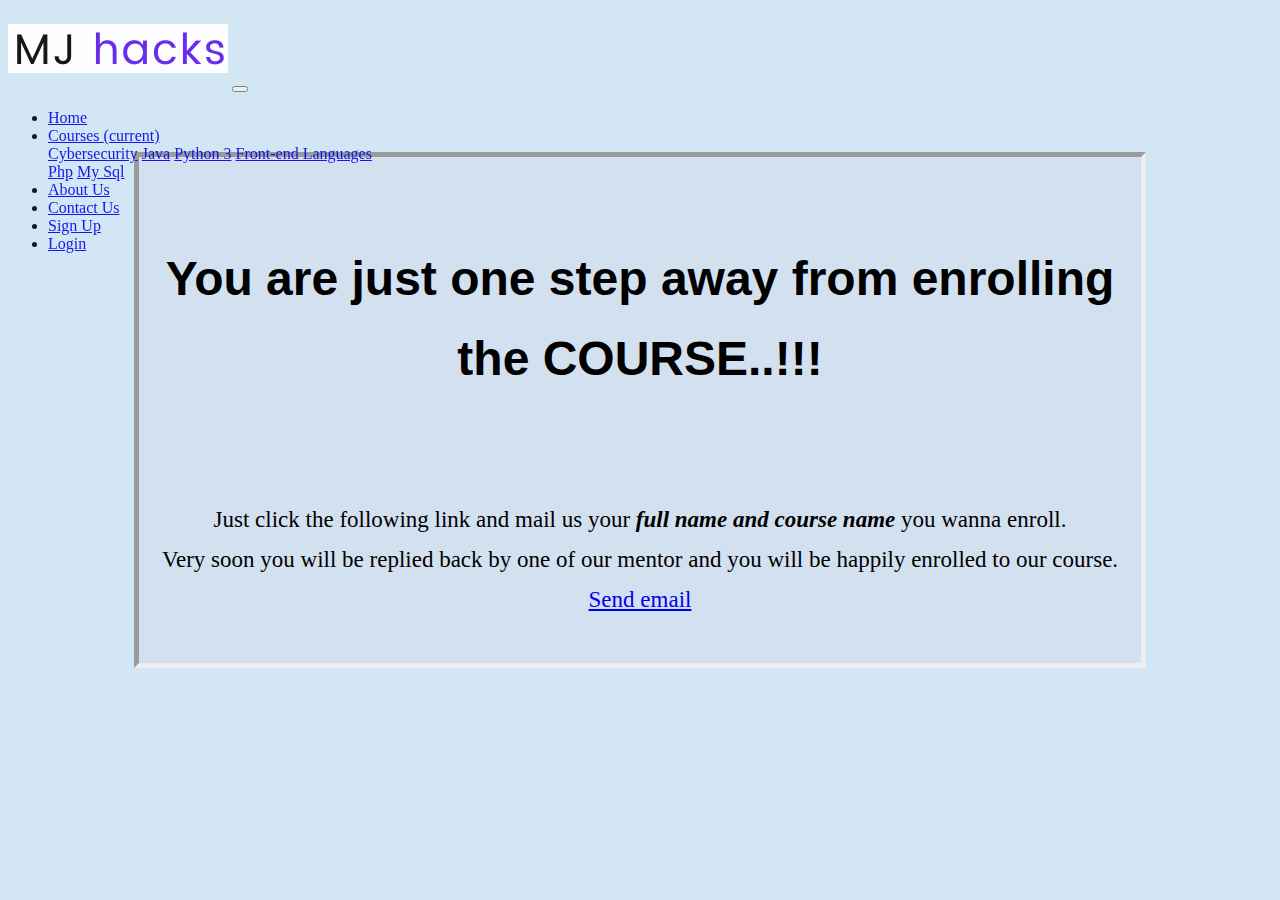
<file: courses.html>
<!DOCTYPE html>
<html>
<head>
	<title>MJ hacks | Courses</title>

	<link rel="stylesheet" type="text/css" href="courses.css">

	<!-- Bootstrap css-->

	<link rel="stylesheet" href="https://stackpath.bootstrapcdn.com/bootstrap/4.5.0/css/bootstrap.min.css" integrity="sha384-9aIt2nRpC12Uk9gS9baDl411NQApFmC26EwAOH8WgZl5MYYxFfc+NcPb1dKGj7Sk" crossorigin="anonymous">

	<!-- Bootstrap js -->

	<script src="https://code.jquery.com/jquery-3.5.1.slim.min.js" integrity="sha384-DfXdz2htPH0lsSSs5nCTpuj/zy4C+OGpamoFVy38MVBnE+IbbVYUew+OrCXaRkfj" crossorigin="anonymous"></script> 
	<script src="https://cdn.jsdelivr.net/npm/popper.js@1.16.0/dist/umd/popper.min.js" integrity="sha384-Q6E9RHvbIyZFJoft+2mJbHaEWldlvI9IOYy5n3zV9zzTtmI3UksdQRVvoxMfooAo" crossorigin="anonymous"></script>
	<script src="https://stackpath.bootstrapcdn.com/bootstrap/4.5.0/js/bootstrap.min.js" integrity="sha384-OgVRvuATP1z7JjHLkuOU7Xw704+h835Lr+6QL9UvYjZE3Ipu6Tp75j7Bh/kR0JKI" crossorigin="anonymous"></script>

	<link href="https://fonts.googleapis.com/css2?family=Raleway:wght@500&display=swap" rel="stylesheet">

</head>

<body style="background-color :#d3e6f3">
	<nav class="navbar navbar-expand-lg navbar-dark bg-dark nav" style="position: fixed;width: 100%;z-index: 1;">
  <a class="navbar-brand ml-3" href="index.html"><img src="logo6.png" alt="Logo" class="logo"></a>
  <button class="navbar-toggler" type="button" data-toggle="collapse" data-target="#navbarSupportedContent" aria-controls="navbarSupportedContent" aria-expanded="false" aria-label="Toggle navigation">
    <span class="navbar-toggler-icon"></span>
  </button>

  <div class="collapse navbar-collapse" id="navbarSupportedContent">
    <ul class="navbar-nav ml-auto">
      <li class="nav-item mr-3">
        <a class="nav-link" href="index.html">Home</a>
      </li>
      <li class="nav-item active dropdown mr-3">
        <a class="nav-link dropdown-toggle" href="#" id="navbarDropdown" role="button" data-toggle="dropdown" aria-haspopup="true" aria-expanded="false">
          Courses <span class="sr-only">(current)</span>
        </a>
        <div class="dropdown-menu" aria-labelledby="navbarDropdown">
          <a class="dropdown-item" href="index.html #cybersecurity-java-python">Cybersecurity</a>
          <a class="dropdown-item" href="index.html #cybersecurity-java-python">Java</a>
          <a class="dropdown-item" href="index.html #cybersecurity-java-python">Python 3</a>
          <a class="dropdown-item" href="index.html #frontend-php-mysql">Front-end Languages</a>
          <div class="dropdown-divider"></div>
          <a class="dropdown-item" href="index.html #frontend-php-mysql">Php</a>
          <a class="dropdown-item" href="index.html #frontend-php-mysql">My Sql</a>
        </div>
      </li>
      <li class="nav-item mr-3">
        <a class="nav-link" href="index.html #about">About Us</a>
      </li>
      <li class="nav-item mr-3">
        <a class="nav-link" href="index.html #contact">Contact Us</a>
      </li>
      <li class="nav-item mr-3">
        <a class="nav-link" href="signin.html">Sign Up </a>
      </li>
      <li class="nav-item mr-3">
        <a class="nav-link" href="login.html">Login</a>
      </li>
    </ul>
  </div>
</nav>
<br><br><br><br><br><br><br><br>
  <div class="enroll-div"> 
    <center>
    <h1 class="main-h1">You are just one step away from enrolling the COURSE..!!!</h1>
    <br><br>
    <p class="main-p" style="font-size: 23px;">
      Just click the following link and mail us your <strong><em> full name and course name </em> </strong> you wanna enroll.<br> Very soon you will be replied back by one of our mentor and you will be happily enrolled to our course.<br><a href="mailto:mjhacks1812@outlook.com">Send email</a>
    </p>
  </center>
  </div>
</body>
</html>
</file>
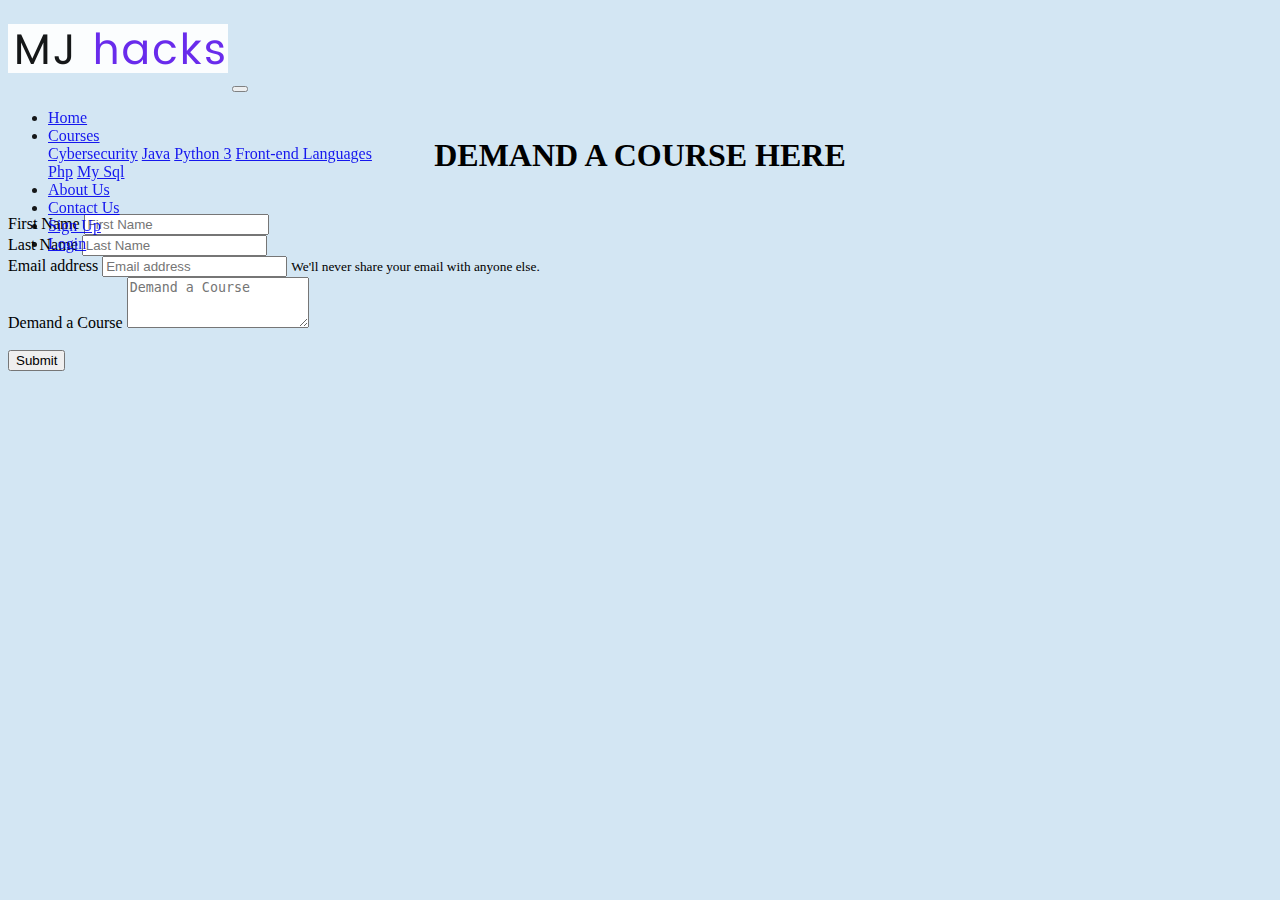
<file: demanded-courses.html>
<!DOCTYPE html>
<html>
<head>
	<title>MJ hacks | Demand a Course</title>

	<link rel="stylesheet" type="text/css" href="courses.css">

	<!-- Bootstrap css-->

	<link rel="stylesheet" href="https://stackpath.bootstrapcdn.com/bootstrap/4.5.0/css/bootstrap.min.css" integrity="sha384-9aIt2nRpC12Uk9gS9baDl411NQApFmC26EwAOH8WgZl5MYYxFfc+NcPb1dKGj7Sk" crossorigin="anonymous">

	<!-- Bootstrap js -->

	<script src="https://code.jquery.com/jquery-3.5.1.slim.min.js" integrity="sha384-DfXdz2htPH0lsSSs5nCTpuj/zy4C+OGpamoFVy38MVBnE+IbbVYUew+OrCXaRkfj" crossorigin="anonymous"></script> 
	<script src="https://cdn.jsdelivr.net/npm/popper.js@1.16.0/dist/umd/popper.min.js" integrity="sha384-Q6E9RHvbIyZFJoft+2mJbHaEWldlvI9IOYy5n3zV9zzTtmI3UksdQRVvoxMfooAo" crossorigin="anonymous"></script>
	<script src="https://stackpath.bootstrapcdn.com/bootstrap/4.5.0/js/bootstrap.min.js" integrity="sha384-OgVRvuATP1z7JjHLkuOU7Xw704+h835Lr+6QL9UvYjZE3Ipu6Tp75j7Bh/kR0JKI" crossorigin="anonymous"></script>

	<link href="https://fonts.googleapis.com/css2?family=Raleway:wght@500&display=swap" rel="stylesheet">

</head>

<body style="background-color :#d3e6f3">
	<nav class="navbar navbar-expand-lg navbar-dark bg-dark nav" style="position: fixed;width: 100%;z-index: 1;">
  <a class="navbar-brand ml-3" href="index.html"><img src="logo6.png" alt="Logo" class="logo"></a>
  <button class="navbar-toggler" type="button" data-toggle="collapse" data-target="#navbarSupportedContent" aria-controls="navbarSupportedContent" aria-expanded="false" aria-label="Toggle navigation">
    <span class="navbar-toggler-icon"></span>
  </button>

  <div class="collapse navbar-collapse" id="navbarSupportedContent">
    <ul class="navbar-nav ml-auto">
      <li class="nav-item mr-3">
        <a class="nav-link" href="#">Home</a>
      </li>
      <li class="nav-item dropdown mr-3">
        <a class="nav-link dropdown-toggle" href="#" id="navbarDropdown" role="button" data-toggle="dropdown" aria-haspopup="true" aria-expanded="false">
          Courses
        </a>
        <div class="dropdown-menu" aria-labelledby="navbarDropdown">
          <a class="dropdown-item" href="index.html #cybersecurity-java-python">Cybersecurity</a>
          <a class="dropdown-item" href="index.html #cybersecurity-java-python">Java</a>
          <a class="dropdown-item" href="index.html #cybersecurity-java-python">Python 3</a>
          <a class="dropdown-item" href="index.html #frontend-php-mysql">Front-end Languages</a>
          <div class="dropdown-divider"></div>
          <a class="dropdown-item" href="index.html #frontend-php-mysql">Php</a>
          <a class="dropdown-item" href="index.html #frontend-php-mysql">My Sql</a>
        </div>
      </li>
      <li class="nav-item mr-3">
        <a class="nav-link" href="#">About Us</a>
      </li>
      <li class="nav-item mr-3">
        <a class="nav-link" href="#">Contact Us</a>
      </li>
      <li class="nav-item mr-3">
        <a class="nav-link" href="#">Sign Up </a>
      </li>
      <li class="nav-item mr-3">
        <a class="nav-link" href="#">Login</a>
      </li>
    </ul>
  </div>
</nav>

<br><br><br><br><br><br>

<center>
    <h1 class="contact-heading">DEMAND A COURSE HERE</h1>
  </center>
  <br>
<section class="contact">
  <form class="mx-5">
  <div class="form-group ">
    <label for="formGroupExampleInput">First Name</label>
    <input type="text" class="form-control" id="formGroupExampleInput" placeholder="First Name">
  </div>
  <div class="form-group">
    <label for="formGroupExampleInput2">Last Name</label>
    <input type="text" class="form-control" id="formGroupExampleInput2" placeholder="Last Name">
  </div>
  <form class="was-validated">
    <label for="exampleInputEmail1">Email address</label>
    <input type="email" class="form-control" id="exampleInputEmail1" aria-describedby="emailHelp" placeholder="Email address">
    <small id="emailHelp" class="form-text text-muted">We'll never share your email with anyone else.</small>
    <br>
  <div class="mb-3">
     <div class="form-group">
    <label for="exampleFormControlTextarea1">Demand a Course</label>
    <textarea class="form-control" id="exampleFormControlTextarea1" rows="3" placeholder="Demand a Course"></textarea>
  </div>
    <br>
     <button type="button" class="btn btn-primary btn-lg btn-block">Submit</button>
  </div>
</form>
</section>

</body>
</html>
</file>
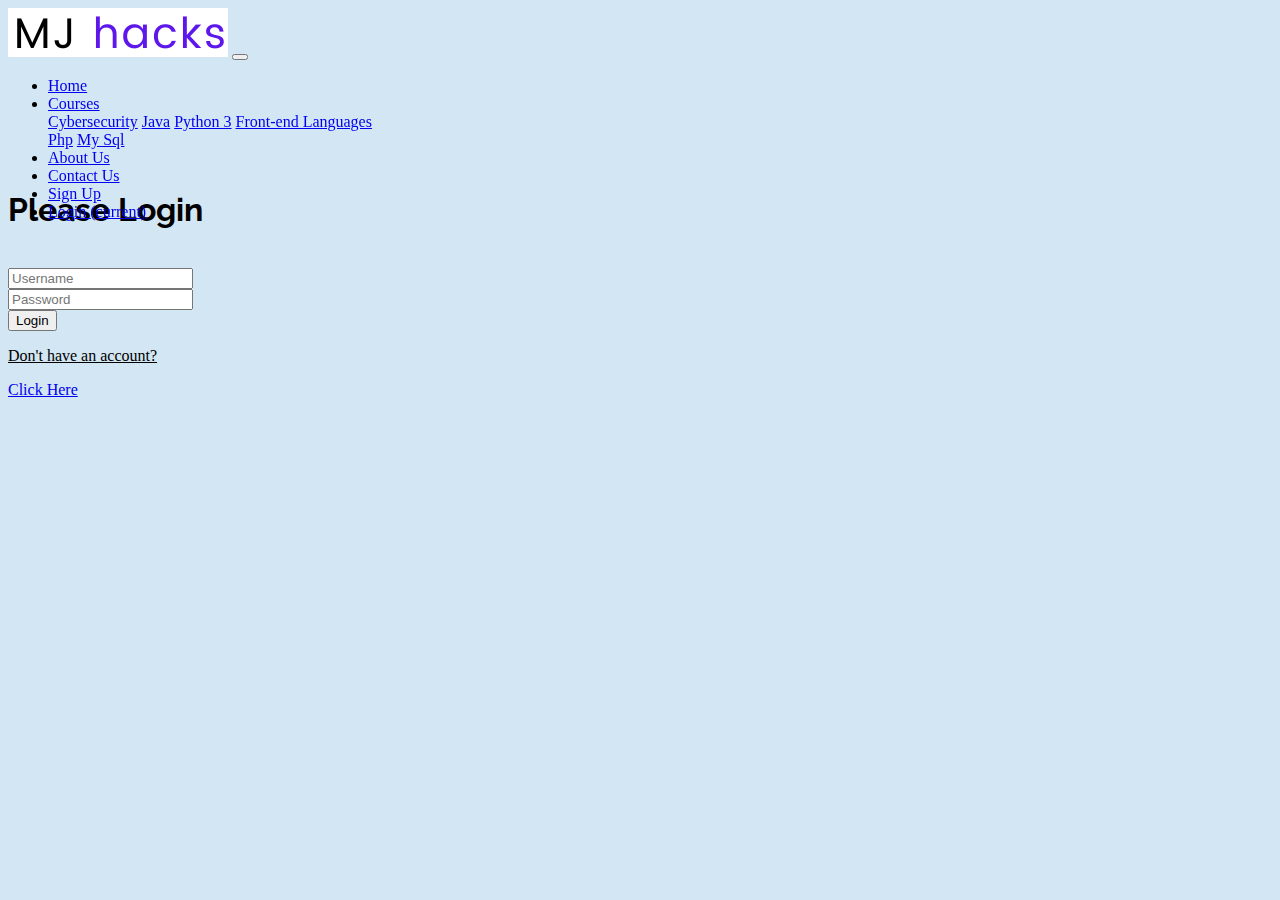
<file: login.html>
<!DOCTYPE html>
<html>
<head>
	<title>MJ hackers | User Login</title>
	<link rel="stylesheet" type="text/css" href="C:\Users\Jay Sarvaiya\Desktop\jay\mj\login.css">
	<link href="https://fonts.googleapis.com/css2?family=Muli:wght@800&family=Titillium+Web:wght@600&display=swap" rel="stylesheet">
	<link href="https://fonts.googleapis.com/css2?family=Raleway:wght@500&display=swap" rel="stylesheet">

	<!-- Bootstrap css-->

	<link rel="stylesheet" href="https://stackpath.bootstrapcdn.com/bootstrap/4.5.0/css/bootstrap.min.css" integrity="sha384-9aIt2nRpC12Uk9gS9baDl411NQApFmC26EwAOH8WgZl5MYYxFfc+NcPb1dKGj7Sk" crossorigin="anonymous">

	<!-- Bootstrap js -->

	<script src="https://code.jquery.com/jquery-3.5.1.slim.min.js" integrity="sha384-DfXdz2htPH0lsSSs5nCTpuj/zy4C+OGpamoFVy38MVBnE+IbbVYUew+OrCXaRkfj" crossorigin="anonymous"></script> 
	<script src="https://cdn.jsdelivr.net/npm/popper.js@1.16.0/dist/umd/popper.min.js" integrity="sha384-Q6E9RHvbIyZFJoft+2mJbHaEWldlvI9IOYy5n3zV9zzTtmI3UksdQRVvoxMfooAo" crossorigin="anonymous"></script>
	<script src="https://stackpath.bootstrapcdn.com/bootstrap/4.5.0/js/bootstrap.min.js" integrity="sha384-OgVRvuATP1z7JjHLkuOU7Xw704+h835Lr+6QL9UvYjZE3Ipu6Tp75j7Bh/kR0JKI" crossorigin="anonymous"></script>

</head>
<body style="background-color:#d3e6f3;">
	<nav class="navbar navbar-expand-lg navbar-dark bg-dark nav" style="position: fixed;width: 100%;z-index: 1;">
  <a class="navbar-brand ml-3" href="index.html"><img src="logo6.png" alt="Logo" class="logo"></a>
  <button class="navbar-toggler" type="button" data-toggle="collapse" data-target="#navbarSupportedContent" aria-controls="navbarSupportedContent" aria-expanded="false" aria-label="Toggle navigation">
    <span class="navbar-toggler-icon"></span>
  </button>

  <div class="collapse navbar-collapse" id="navbarSupportedContent">
    <ul class="navbar-nav ml-auto">
      <li class="nav-item mr-3">
        <a class="nav-link" href="index.html">Home</a>
      </li>
      <li class="nav-item dropdown mr-3">
        <a class="nav-link dropdown-toggle" href="#" id="navbarDropdown" role="button" data-toggle="dropdown" aria-haspopup="true" aria-expanded="false">
          Courses
        </a>
        <div class="dropdown-menu" aria-labelledby="navbarDropdown">
          <a class="dropdown-item" href="index.html #cybersecurity-java-python">Cybersecurity</a>
          <a class="dropdown-item" href="index.html #cybersecurity-java-python">Java</a>
          <a class="dropdown-item" href="index.html #cybersecurity-java-python">Python 3</a>
          <a class="dropdown-item" href="index.html #frontend-php-mysql">Front-end Languages</a>
          <div class="dropdown-divider"></div>
          <a class="dropdown-item" href="index.html #frontend-php-mysql">Php</a>
          <a class="dropdown-item" href="index.html #frontend-php-mysql">My Sql</a>
        </div>
      </li>
      <li class="nav-item mr-3">
        <a class="nav-link" href="index.html #about">About Us</a>
      </li>
      <li class="nav-item mr-3">
        <a class="nav-link" href="index.html #contact">Contact Us</a>
      </li>
      <li class="nav-item mr-3">
        <a class="nav-link" href="signin.html">Sign Up </a>
      </li>
      <li class="nav-item active mr-3">
        <a class="nav-link" href="#">Login <span class="sr-only">(current)</span> </a>
      </li>
    </ul>
  </div>
</nav>
	<br><br><br><br><br><br><br><br><br>
	<h1 style="font-family: 'Raleway', sans-serif";>Please Login</h1>
	<br>
	<div>
		<form>
			<input type="text" name="username" placeholder="Username" required><br>
			<input type="Password" name="password" placeholder="Password" required><br>
			<button class="b1">Login</button>
		</form>
	</div>
		<p class="p1" ><u>Don't have an account?</u></p>
		<p class="p2"><a href="C:\Users\Jay Sarvaiya\Desktop\jay\mj\signin.html">Click Here</a></p>
</file>
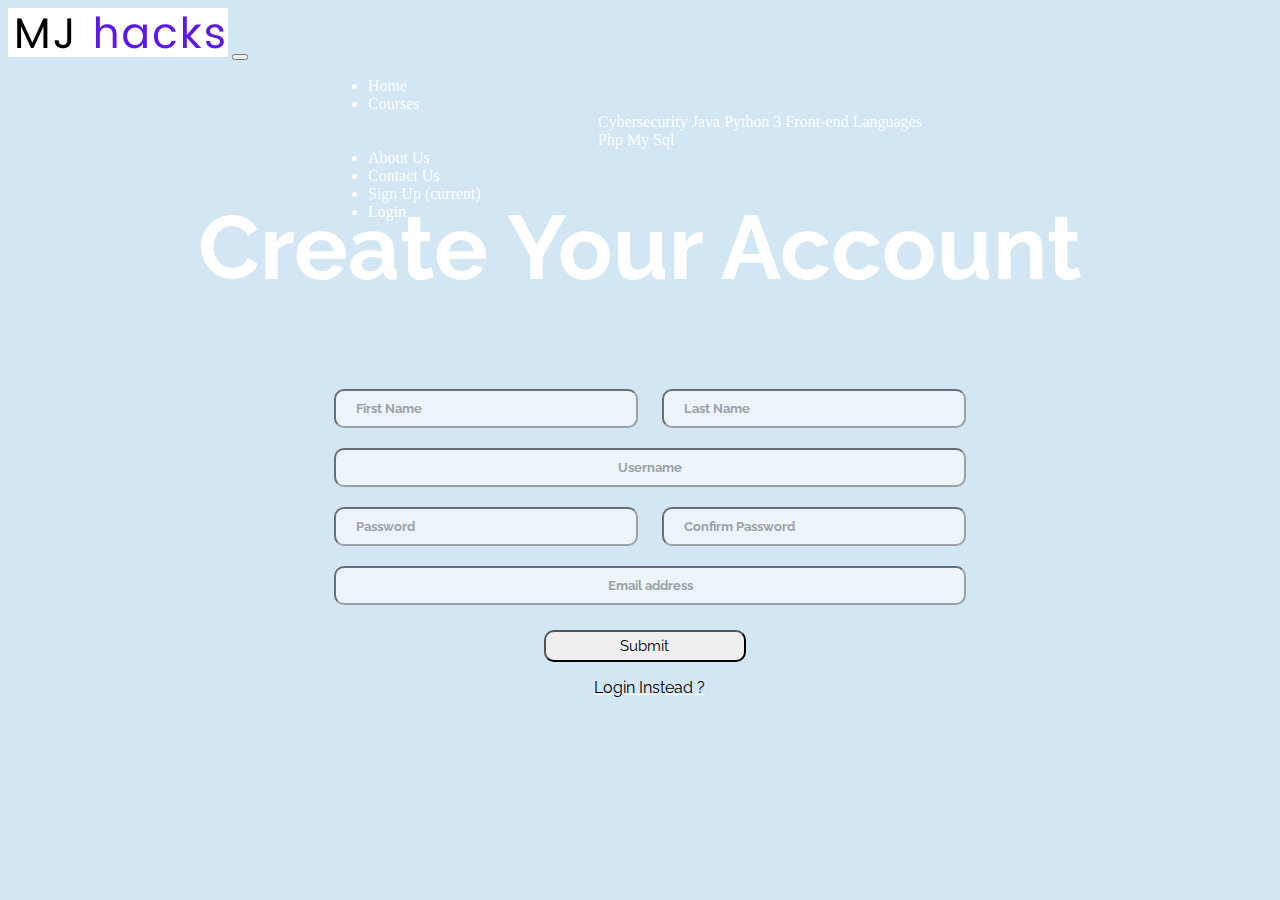
<file: signin.html>
<!DOCTYPE html>
<html>
<head>
	<title>MJ hacks | Sign In</title>

	<link rel="stylesheet" type="text/css" href="signin.css">

	<!-- Bootstrap css-->

	<link rel="stylesheet" href="https://stackpath.bootstrapcdn.com/bootstrap/4.5.0/css/bootstrap.min.css" integrity="sha384-9aIt2nRpC12Uk9gS9baDl411NQApFmC26EwAOH8WgZl5MYYxFfc+NcPb1dKGj7Sk" crossorigin="anonymous">

	<!-- Bootstrap js -->

	<script src="https://code.jquery.com/jquery-3.5.1.slim.min.js" integrity="sha384-DfXdz2htPH0lsSSs5nCTpuj/zy4C+OGpamoFVy38MVBnE+IbbVYUew+OrCXaRkfj" crossorigin="anonymous"></script> 
	<script src="https://cdn.jsdelivr.net/npm/popper.js@1.16.0/dist/umd/popper.min.js" integrity="sha384-Q6E9RHvbIyZFJoft+2mJbHaEWldlvI9IOYy5n3zV9zzTtmI3UksdQRVvoxMfooAo" crossorigin="anonymous"></script>
	<script src="https://stackpath.bootstrapcdn.com/bootstrap/4.5.0/js/bootstrap.min.js" integrity="sha384-OgVRvuATP1z7JjHLkuOU7Xw704+h835Lr+6QL9UvYjZE3Ipu6Tp75j7Bh/kR0JKI" crossorigin="anonymous"></script>

	<link href="https://fonts.googleapis.com/css2?family=Raleway:wght@500&display=swap" rel="stylesheet">

</head>

<body style="background-color :#d3e6f3">
	<nav class="navbar navbar-expand-lg navbar-dark bg-dark nav" style="position: fixed;width: 100%;z-index: 1;">
  <a class="navbar-brand ml-3" href="index.html"><img src="logo6.png" alt="Logo" class="logo"></a>
  <button class="navbar-toggler" type="button" data-toggle="collapse" data-target="#navbarSupportedContent" aria-controls="navbarSupportedContent" aria-expanded="false" aria-label="Toggle navigation">
    <span class="navbar-toggler-icon"></span>
  </button>

  <div class="collapse navbar-collapse" id="navbarSupportedContent">
    <ul class="navbar-nav ml-auto">
      <li class="nav-item mr-3">
        <a class="nav-link" href="index.html">Home</a>
      </li>
      <li class="nav-item dropdown mr-3">
        <a class="nav-link dropdown-toggle" href="#" id="navbarDropdown" role="button" data-toggle="dropdown" aria-haspopup="true" aria-expanded="false">
          Courses
        </a>
        <div class="dropdown-menu" aria-labelledby="navbarDropdown">
          <a class="dropdown-item" href="index.html #cybersecurity-java-python">Cybersecurity</a>
          <a class="dropdown-item" href="index.html #cybersecurity-java-python">Java</a>
          <a class="dropdown-item" href="index.html #cybersecurity-java-python">Python 3</a>
          <a class="dropdown-item" href="index.html #frontend-php-mysql">Front-end Languages</a>
          <div class="dropdown-divider"></div>
          <a class="dropdown-item" href="index.html #frontend-php-mysql">Php</a>
          <a class="dropdown-item" href="index.html #frontend-php-mysql">My Sql</a>
        </div>
      </li>
      <li class="nav-item mr-3">
        <a class="nav-link" href="index.html #about">About Us</a>
      </li>
      <li class="nav-item mr-3">
        <a class="nav-link" href="index.html #contact">Contact Us</a>
      </li>
      <li class="nav-item active mr-3">
        <a class="nav-link" href="#">Sign Up <span class="sr-only">(current)</span></a>
      </li>
      <li class="nav-item mr-3">
        <a class="nav-link" href="login.html">Login</a>
      </li>
    </ul>
  </div>
</nav>
		<br><br><br><br><br><br><br>
		<h1>Create Your Account</h1>
		<br>
	<div>
		<input type="text" name="fname" placeholder="First Name" required class="fnames">
		<input type="text" name="lname" placeholder="Last Name" required class="lnames"> <br>
		<input type="username" name="username" placeholder="Username" class="usernames" style="width: 628px" required> <br>
		<input type="password" name="pass" placeholder="Password" class="passwords" required>
		<input type="password" name="cpass" placeholder="Confirm Password" class="copass" required> <br>
		<input type="email" name="email" placeholder="Email address" class="email" style="width: 628px" required><br>
		<button class="b1">Submit</button>
		<p class="p1"><u><a href="C:\Users\Jay Sarvaiya\Desktop\jay\mj\login.html" style="color: #000;">Login Instead ?</a></u></p>
	</div>
</body>
</html>
</file>
<file: courses.css>
.nav{
	opacity: 0.9;
	z-index: 1;
}

.logo{
	margin: 1rem 0;
}

.enroll-div{
	background-color: #d3e0f0;
	border: 5px inset;
	margin: 0 10%;
}

.main-h1{
	font-family: 'Oxygen', sans-serif;
	font-size: 3rem;
	line-height: 5rem;
	padding-top: 50px;
	padding-bottom: 10px;
}

.main-p{
	padding-bottom: 20px;
	line-height: 2.5rem;
}
</file>
<file: signin.css>
body{

	color: white;
}

h1{
	text-align: center;
	font-family: 'Raleway', sans-serif;
	font-size: 90px;
}

div{
	margin-left: 25%; 
}

input[type]{
	width: 300px;
	padding: 10px 0;
	margin: 10px;
	border-radius: 10px;
	opacity: 0.6;
}

input[type="text"]::placeholder{
	padding-left: 20px;
	font-family: 'Raleway',sans-serif;
	font-weight: bold;
}

input[type="password"]::placeholder{
	padding-left: 20px;
	font-family: 'Raleway',sans-serif;
	font-weight: bold;
}

input[type="username"]::placeholder{
	text-align: center;
	font-family: 'Raleway',sans-serif;
	font-weight: bold;
}

input[type="email"]::placeholder{
	text-align: center;
	font-family: 'Raleway',sans-serif;
	font-weight: bold;
}

.p1{
	margin-left: 270px;
	font-family: 'Raleway',sans-serif;
}

.b1{
	margin: 15px 0 0 220px;
	padding: 5px;
	width: 21.3%;
	font-size:15px;
	border-radius: 10px; 
	font-family: 'Raleway',sans-serif;
}

.b1:hover{
	border:2px solid black;
	cursor: pointer;
}

a{
	text-decoration: none;
	color: white;
}
</file>
